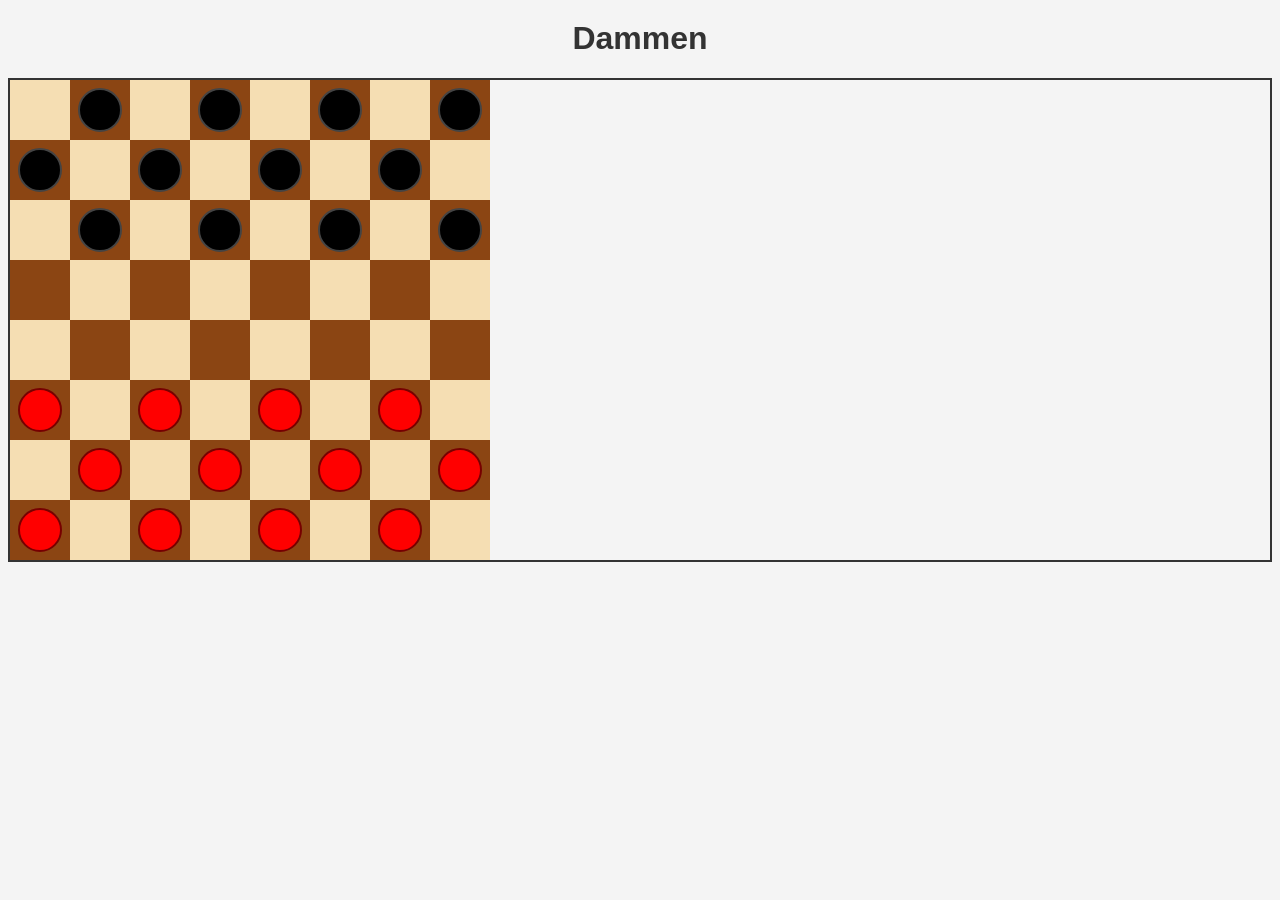
<file: index.html>
<!DOCTYPE html>
<html lang="nl">
<head>
    <meta charset="UTF-8">
    <meta name="viewport" content="width=device-width, initial-scale=1.0">
    <title>Dammen</title>
    <link rel="stylesheet" href="styles.css">
</head>
<body>
    <h1>Dammen</h1>
    <div id="board"></div>
    <script src="script.js"></script>
</body>
</html>
</file>
<file: styles.css>
body {
    font-family: Arial, sans-serif;
    text-align: center;
    background-color: #f4f4f4;
}

h1 {
    margin-top: 20px;
    color: #333;
}

#board {
    display: grid;
    grid-template-columns: repeat(8, 60px);
    grid-template-rows: repeat(8, 60px);
    margin: 20px auto;
    border: 2px solid #333;
}

.cell {
    width: 60px;
    height: 60px;
    display: flex;
    align-items: center;
    justify-content: center;
    box-sizing: border-box;
}

.cell.dark {
    background-color: #8b4513;
}

.cell.light {
    background-color: #f5deb3;
}

.piece {
    width: 40px;
    height: 40px;
    border-radius: 50%;
    cursor: pointer;
}

.piece.red {
    background-color: red;
    border: 2px solid #770000;
}

.piece.black {
    background-color: black;
    border: 2px solid #444;
}
</file>
